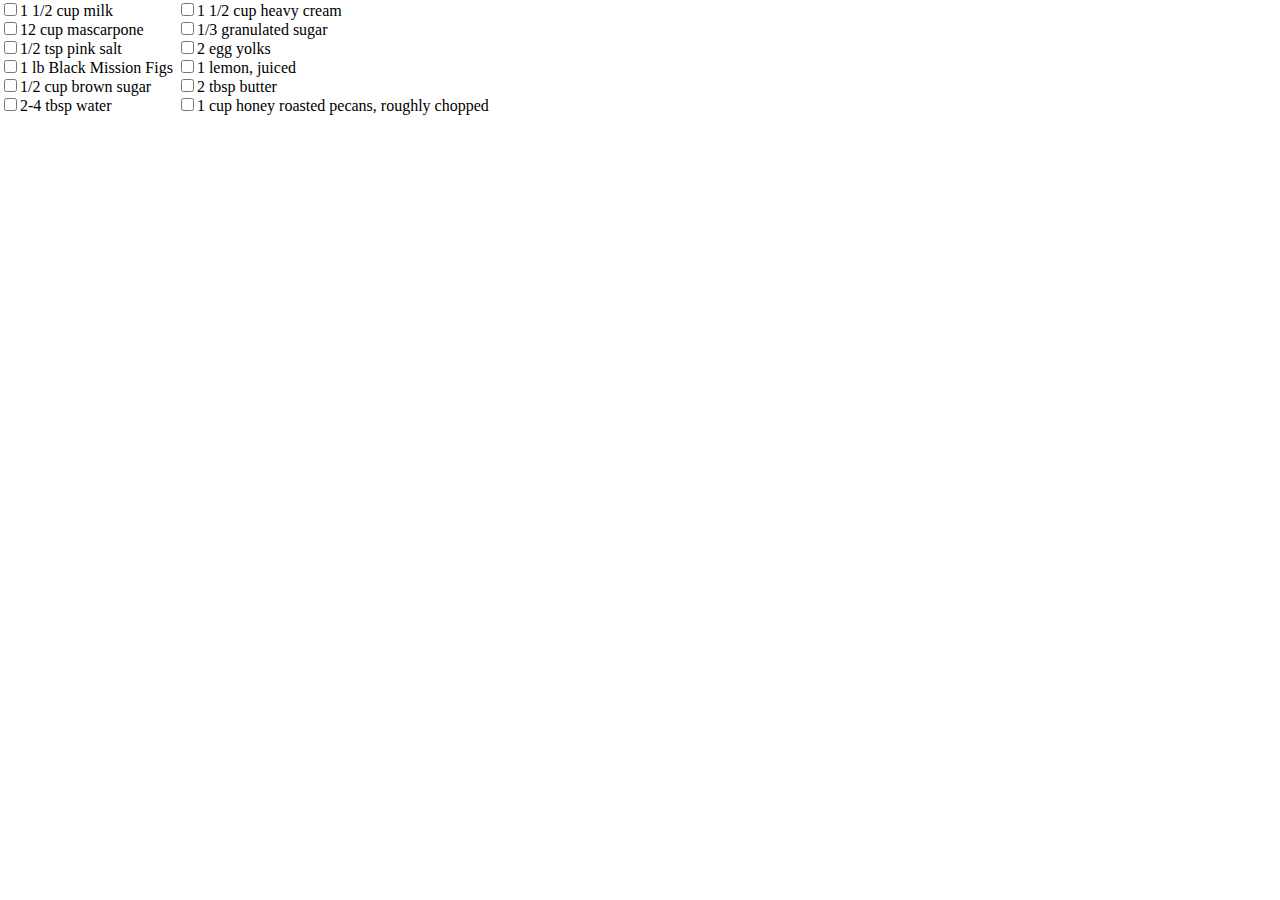
<file: list.html>
<!DOCTYPE html>
<html>
<head>

  <link rel="stylesheet" href="reset.css"/>
  <link rel="stylesheet" href="liststyle.css"/>
</head>
<body>
<div id="shopping_list">
<ul>
  <li><input type="checkbox" id="l1"/><label for="l1">1 1/2 cup milk</label></li>
  <li><input type="checkbox" id="l2"/><label for="l2">12 cup mascarpone</label></li>
  <li><input type="checkbox" id="l3"/><label for="l3">1/2 tsp pink salt</label></li>
  <li><input type="checkbox" id="l4"/><label for="l4">1 lb Black Mission Figs</label></li>
  <li><input type="checkbox" id="l5"/><label for="l5">1/2 cup brown sugar</label></li>
  <li><input type="checkbox" id="l6"/><label for="l6">2-4 tbsp water</label></li>
</ul>
<ul>
  <li><input type="checkbox" id="l1"/><label for="l1">1 1/2 cup heavy cream</label></li>
  <li><input type="checkbox" id="l2"/><label for="l2">1/3 granulated sugar </label></li>
  <li><input type="checkbox" id="l3"/><label for="l3">2 egg yolks</label></li>
  <li><input type="checkbox" id="l4"/><label for="l4">1 lemon, juiced</label></li>
  <li><input type="checkbox" id="l5"/><label for="l5">2 tbsp butter</label></li>
  <li><input type="checkbox" id="l6"/><label for="l6">1 cup honey roasted pecans, roughly chopped</label></li>
</ul>
</div>
</body>
</html>
</file>
<file: liststyle.css>
/* stylesheet for list  items*/

input[type="checkbox"]:checked + label {
 text-decoration: line-through;
}
input[type="checkbox"] label  {

}

#shopping_list ul {
display: inline-block;
}
</file>
